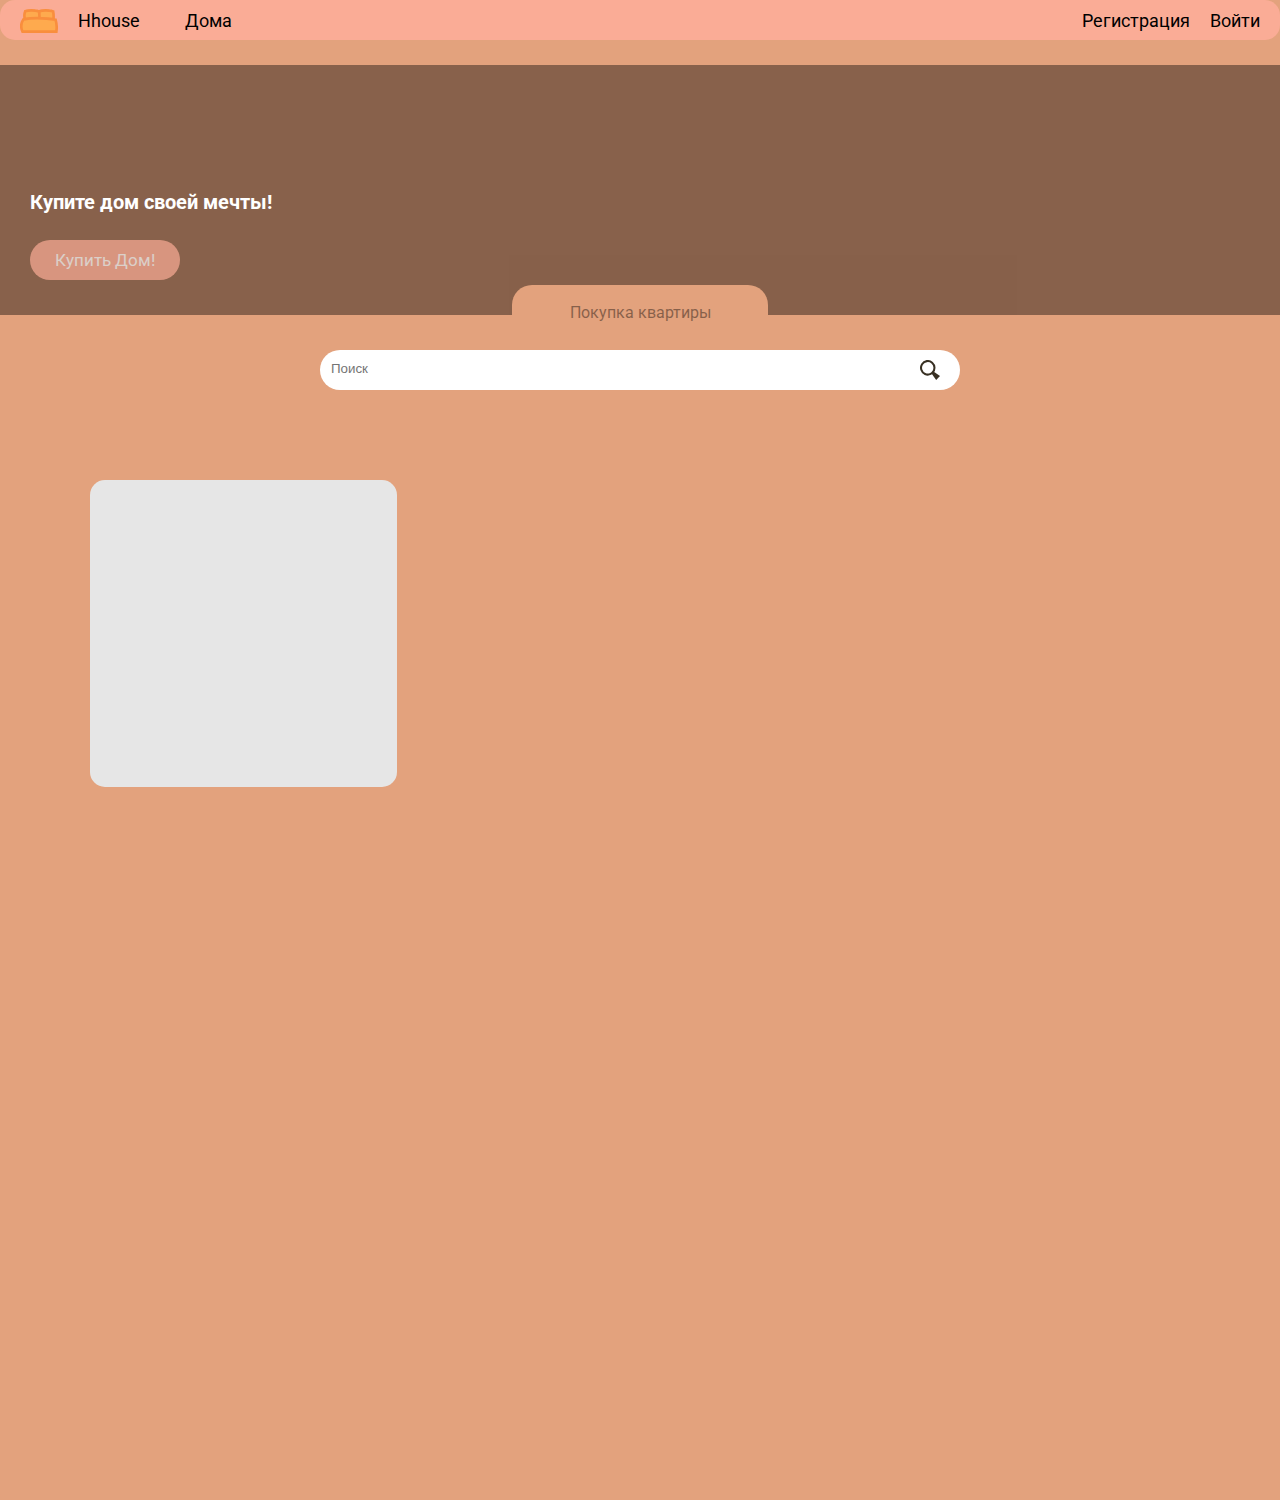
<file: index.html>
<!DOCTYPE html>
<html lang="en">
<head>
    <meta charset="UTF-8">
    <meta http-equiv="X-UA-Compatible" content="IE=edge">
    <meta name="viewport" content="width=device-width, initial-scale=1.0">
    <title>Hhouse | Квартиры и дома здесь!</title>
    <link rel="stylesheet" href="CSS/main.css">
</head>
<body>
    <aside>
    </aside>
    <div id="top">
        <img class="floatLeft imgLogo" onclick="clLogo()" id="imgLogo" src="SVG/res1.svg" alt="">
        <a href="./index.html"><p class="floatLeft suiteName font">Hhouse</p></a>
        <a href="./createHouse.html"><p class="floatLeft underline paddingLeft font">Дома</p></a>
        <p class="floatRight underline font">Войти</p>
        <p class="floatRight underline font">Регистрация</p>
    </div>
    <p class="font" id="mainText">Купите дом своей мечты!</p>
    <div class="font" id="button"><p>Купить Дом!</p></div>
    <div id="main">
        <div class="font" id="transition"><p>Покупка квартиры</p></div>
    </div>
    <div id="search">
        <input id="textBox" placeholder="Поиск" type="text">
        <img class="floatRight" id="imgSearch" src="SVG/res2.svg" alt="">
    </div>
    <div>
        <a href=""><div class="home"></div></a>
    </div>
    <script src="JS/main.js"></script>
</body>
</html>
</file>
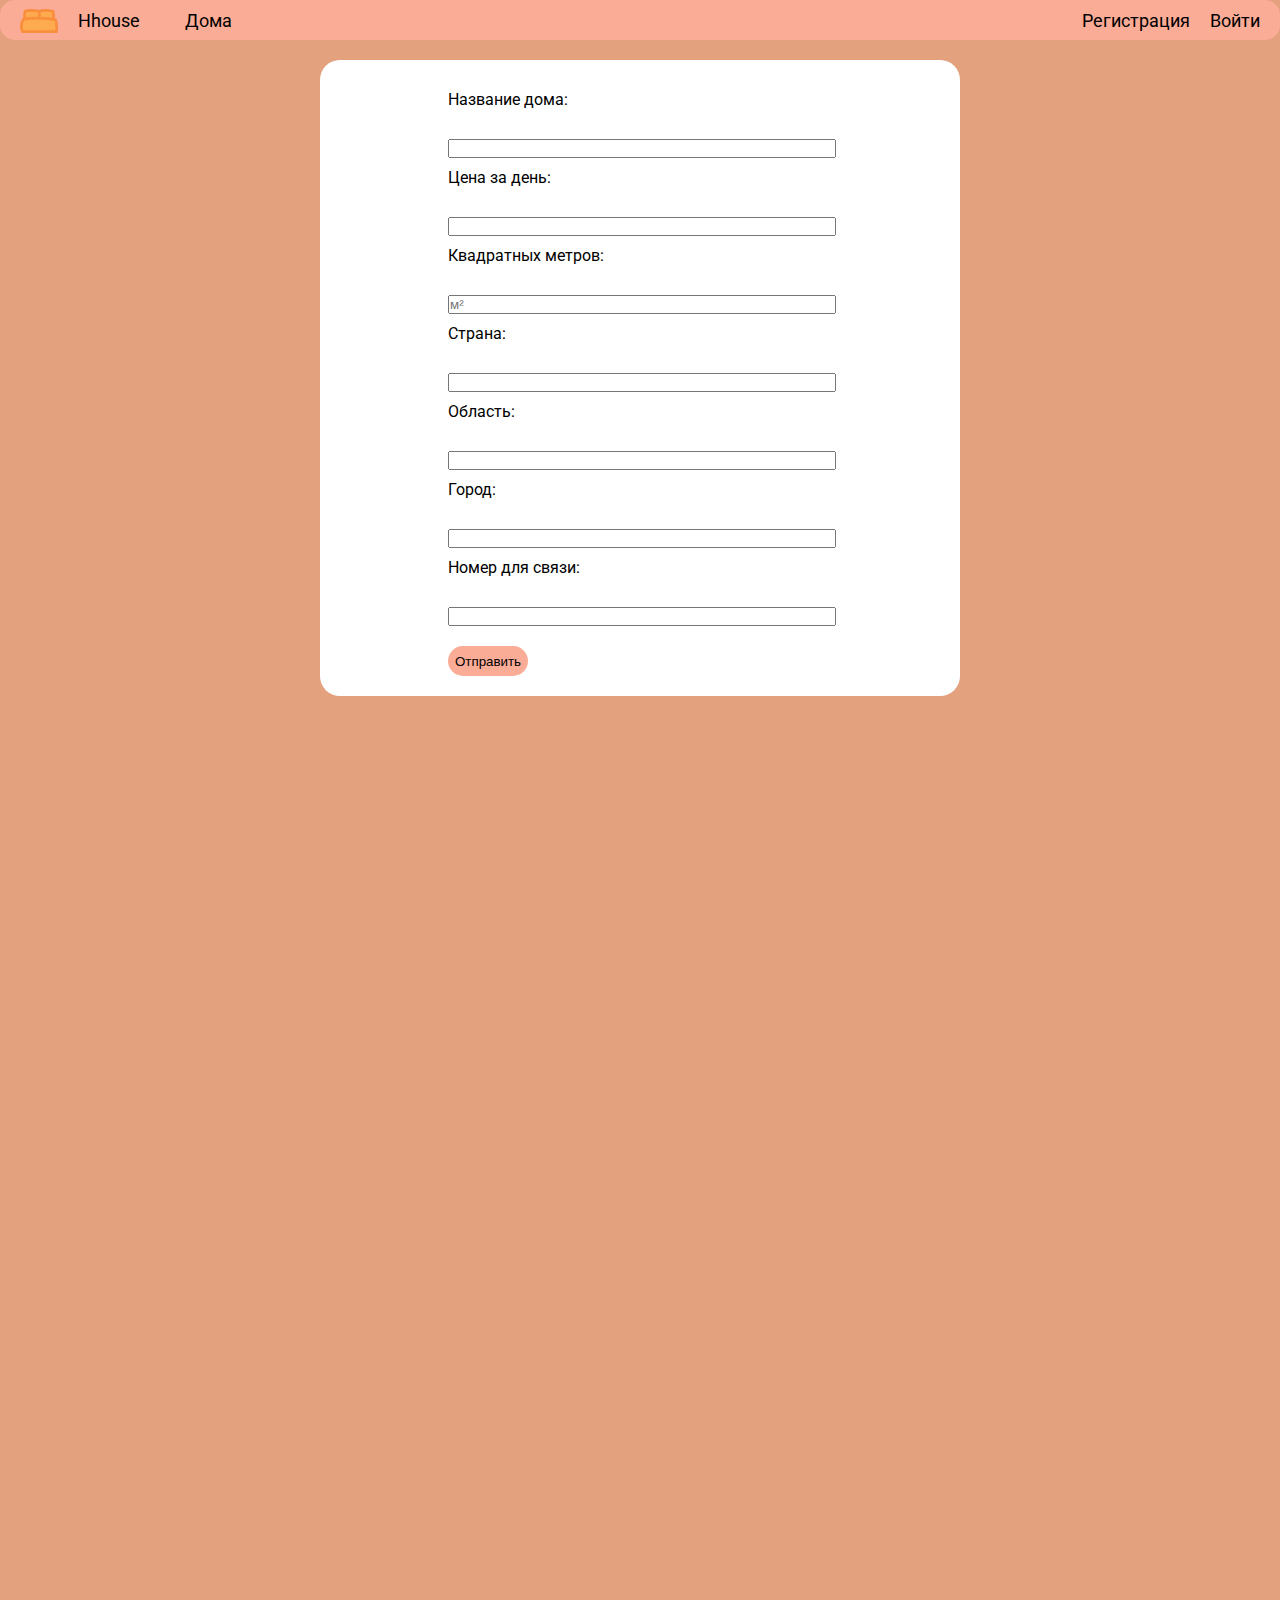
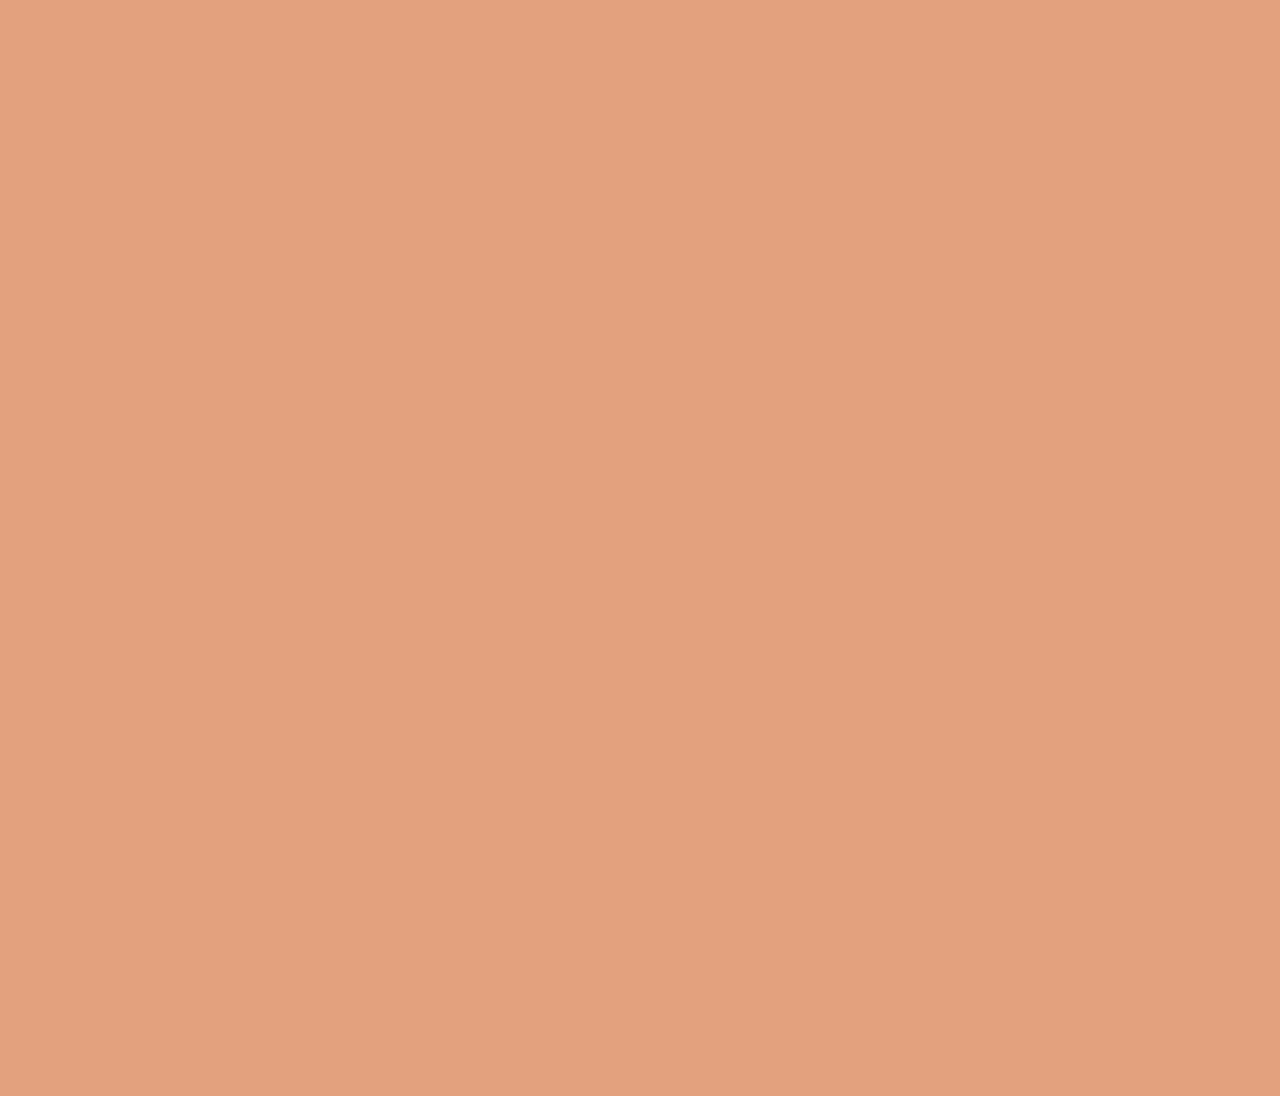
<file: createHouse.html>
<!DOCTYPE html>
<html lang="en">
<head>
    <meta charset="UTF-8">
    <meta http-equiv="X-UA-Compatible" content="IE=edge">
    <meta name="viewport" content="width=device-width, initial-scale=1.0">
    <title>Создание дома</title>
    <link rel="stylesheet" href="./CSS/createHouse.css">
</head>
<body>
    <aside>
        
    </aside>
    <div id="top">
        <img class="floatLeft imgLogo" onclick="clLogo()" id="imgLogo" src="SVG/res1.svg" alt="">
        <a href="./index.html"><p class="floatLeft suiteName font">Hhouse</p></a>
        <a href="./createHouse.html"><p class="floatLeft underline paddingLeft font">Дома</p></a>
        <p class="floatRight underline font">Войти</p>
        <p class="floatRight underline font">Регистрация</p>
    </div>
    <div id="centerInput">
        <form method="get" action="/target/">
            <p class="font" for="">Название дома:</p>
            <input name="homeName" class="input " id="inputNameHouse" type="text"><br>
                <p class="font" for="">Цена за день:</p>
                <input name="homePrice" class="input " id="inputPriceHouse" type="number"><br>
                <p class="font" for="">Квадратных метров:</p>
                <input name="homeM" value="" class="input" placeholder="м²" id="inputMHouse" type="number"><br>
                <p class="font" for="">Страна:</p>
                <input name="homeCountry" class="input " id="inputCountry" type="text"><br>
                <p class="font" for="">Область:</p>
                <input name="homeRegion" class="input " id="inputRegion" type="text"><br>
                <p class="font" for="">Город:</p>
                <input name="homeTown" class="input " id="inputTown" type="text"><br>
                <p class="font" for="">Номер для связи:</p>
                <input name="inputTel" class="input " id="inputTel" type="text"><br>
            <button type="submit" id="inputButt" onclick="EnterValueHouse()">Отправить</button>
        </form>
    </div>
    <div id="main"></div>
    <script src="./JS/inputHouseData.js"></script>
    <script src="./JS/main.js"></script>
</body>
</html>
</file>
<file: CSS/main.css>
@import url('https://fonts.googleapis.com/css2?family=Roboto:wght@300&display=swap');
* {
    margin: 0;
    padding: 0;
    transition: all 0.6s ease;
}
aside{
    position: absolute;
    height: 100%;
    background: rgb(61, 61, 61);
    width: 0px;
    z-index: 10;
}
#asideLogoText {
    padding-top: 10px;
    color: white;
}
#asideText li{
    list-style-type: none;
    text-align: left;
    margin-top: 5px;
    color: white;
}
#asideImg{
    float: left;
}
#asideLogoText{
    padding-left: 20px;
    float: left;
}
#asideText li:hover{
    margin-left: 5px;
    background-color: rgb(27, 27, 27) ;
}
aside.open{
    position: fixed;
}
#asideText:hover{
    cursor: pointer;
}
.imgLogo:hover{
    cursor: pointer;
}
.font{
    font-family: 'Roboto', sans-serif;
    color: black;
}
#top {
    background:#FAAC96;
    width:100%;
    height: 40px;
    border-radius: 15px;
}
#top p {
    padding-top: 10px;
    font-size: 18px;
}
#top p:hover{
    transform: translateY(-5px);
    cursor:pointer;
}
.floatLeft{
    float: left;
    padding-left: 20px;
}
.floatRight{
    float: right;
    padding-right: 20px;
}
.underline:hover {
    text-decoration: underline;
}
.paddingLeft {
    padding-left: 45px;
}
body {
    background-color: #E3A27D;
    height: 1500px;
}
#main {
    margin-top: 25px;
    background-color: black;
    height:250px;
    width:100%;
    opacity: 40%;
    z-index: 0;
}
#main:hover{
    opacity: 30%;
}
#transition {
    position: absolute;
    background:#E3A27D;
    width: 20vw;
    height: 40px;
    z-index: 1;
    margin-top: 220px;
    margin-left: 40vw;
    border-radius:20px 20px 0px 0px;
}
#transition p {
    padding-top: 18px;
    text-align: center;
}
#mainText {
    position: absolute;
    color:white;
    z-index: 1;
    text-align: center;
    font-weight:bold;
    font-size: 20px;
    padding-top: 150px;
    padding-left: 30px;
}
#mainText:hover{
    font-size: 25px;
    transform: translateY(-5px);
    cursor:default;
}
#button {
    position: absolute;
    background:#FAAC96;
    width:150px;
    height:40px;
    border-radius: 20px;
    margin-top: 200px;
    margin-left: 30px;
    z-index: 1;
    opacity: 70%;
}
#button p{
    color:white;
    padding-top: 10px;
    text-align: center;
    font-size:17px;
}
#button:hover{
    opacity: 100%;
}
#button p:hover{
    font-size: 20px;
    transform: translateY(-5px);
    cursor: pointer;
}
.home {
    background:rgb(230, 230, 230);
    height:320px;
    float: left;
    margin-top: 90px;
    border-radius: 15px;
}
.home:hover{
    cursor: pointer;
    background-color: white;
}
#search{
    margin-top: 35px;
    background: white;
    height: 40px;
    border-radius: 20px;
    width:50vw;
    margin-left: 25vw;
}
#imgSearch:hover{
    cursor: pointer;
}
#textBox{
    float: left;
    margin: 10px;
    border: solid 1px white;
    outline:none;
    width: 30vw;
}
.marginLeft{
    margin-left: 20px;
}
#imgSearch{
    margin-top: 10px;
    height: 20px;
}
@media screen and (max-width:820px) {
    .home {
        width:50vw;
        margin-left: 25vw;
        height: 50vw;
    }
    #top p{
        font-size: 10px;
    }
    .imgLogo {
        margin-top: 8px;
        width: 32px;
    }
    aside.open{
        width: 45vw;
    }
    #asideText li{
        width: 37vw;
        font-size: 11px;
    }
    #transition{
        margin-left: 25vw;
        width: 50vw;
    }
    #textBox{
        width: 31vw;
    }
}
@media screen and (min-width:820px) {
    .home {
        width:30vw;
        margin-left:18vh;
        height: 30vw;
    }
    .imgLogo {
        margin-top: 9px;
        width: 38px;
    }
    aside.open{
        width: 35vw;
    }
    #asideText li{
        width: 31vw;
    }
    #textBox{
        width: 42vw;
    }
}
@media screen and (min-width:1215px) {
    .home {
        width:24vw;
        margin-left:7vw;
        height: 24vw;
    }
    aside.open{
        width: 30vw;
    }
    #asideText li{
        width: 26vw;
    }
}
</file>
<file: CSS/createHouse.css>
@import url('https://fonts.googleapis.com/css2?family=Roboto:wght@300&display=swap');
@import url('https://fonts.googleapis.com/css2?family=Sono:wght@200&display=swap');
* {
    margin: 0;
    padding: 0;
    transition: all 0.6s ease;
}
body{
    background-color: #E3A27D;
}
body input{
    margin-top: 30px;
    outline: red;
    outline-style:hidden;
}
#main{
    height: 2000px;
}
#error {
    color: red;
}
.imgLogo:hover{
    cursor: pointer;
}
aside{
    position: absolute;
    height: 100%;
    background: rgb(61, 61, 61);
    width: 0px;
    z-index: 10;
}
#asideLogoText {
    padding-top: 10px;
    color: white;
}
#asideText li{
    list-style-type: none;
    text-align: left;
    margin-top: 5px;
    color: white;
}
#asideImg{
    float: left;
}
#asideLogoText{
    padding-left: 20px;
    float: left;
}
#asideText li:hover{
    background-color: rgb(27, 27, 27) ;
}
aside.open{
    position: fixed;
}
.font{
    font-family: 'Roboto', sans-serif;
    color: black;
}
.fontInp{
    font-family: 'Sono', sans-serif;
}
#top {
    background:#FAAC96;
    width:100%;
    height: 40px;
    border-radius: 15px;
}
#top p {
    padding-top: 10px;
    font-size: 18px;
}
#top p:hover{
    transform: translateY(-5px);
    cursor:pointer;
}
.floatLeft{
    float: left;
    padding-left: 20px;
}
.floatRight{
    float: right;
    padding-right: 20px;
}
.underline:hover {
    text-decoration: underline;
}
.paddingLeft {
    padding-left: 45px;
}
.marginLeft{
    margin-left: 20px;
}
.input{
    width: 30vw;
}
#centerInput p{
    margin-top: 10px;
}
#inputButt{
    border: 0;
    padding: 5px;
    margin-top: 20px;
    width: 80px;
    height: 30px;
    background: #FAAC96;
    border-radius: 20px;
    text-align: center;
    outline-style: none;
}
#inputButt:hover{
    cursor:pointer;
    background: #e09a86;
}
@media screen and (max-width:820px) {
    .home {
        width:50vw;
        margin-left: 25vw;
    }
    #top p{
        font-size: 10px;
    }
    .imgLogo {
        margin-top: 8px;
        width: 32px;
    }
    #search input{
        width: 39vw;
    }
    aside.open{
        width: 45vw;
    }
    #asideText li{
        width: 41vw;
    }
    #centerInput {
        background: white;
        margin-left: 15vw ;
        width: 60vw;
        border-radius: 20px;
        margin-top: 20px;
        padding-bottom: 20px;
        padding-left: 10vw;
        padding-top: 20px;
    }
}
@media screen and (min-width:820px) {
    .home {
        width:30vw;
        margin-left:18vh;
    }
    .imgLogo {
        margin-top: 9px;
        width: 38px;
    }
    #search input{
        width: 42vw;
    }
    aside.open{
        width: 35vw;
    }
    #asideText li{
        width: 31vw;
    }
    #centerInput {
        background: white;
        margin-left: 22vw ;
        width: 55vw;
        border-radius: 20px;
        margin-top: 20px;
        padding-bottom: 20px;
        padding-left: 5vw;
        padding-top: 20px;
    }
}
@media screen and (min-width:1215px) {
    .home {
        width:24vw;
        margin-left:7vw;
    }
    #search input{
        width: 45vw;
    }
    aside.open{
        width: 30vw;
    }
    #asideText li{
        width: 26vw;
    }
    #centerInput {
        background: white;
        margin-left: 25vw ;
        width: 40vw;
        border-radius: 20px;
        margin-top: 20px;
        padding-bottom: 20px;
        padding-left: 10vw;
        padding-top: 20px;
    }
}
</file>
